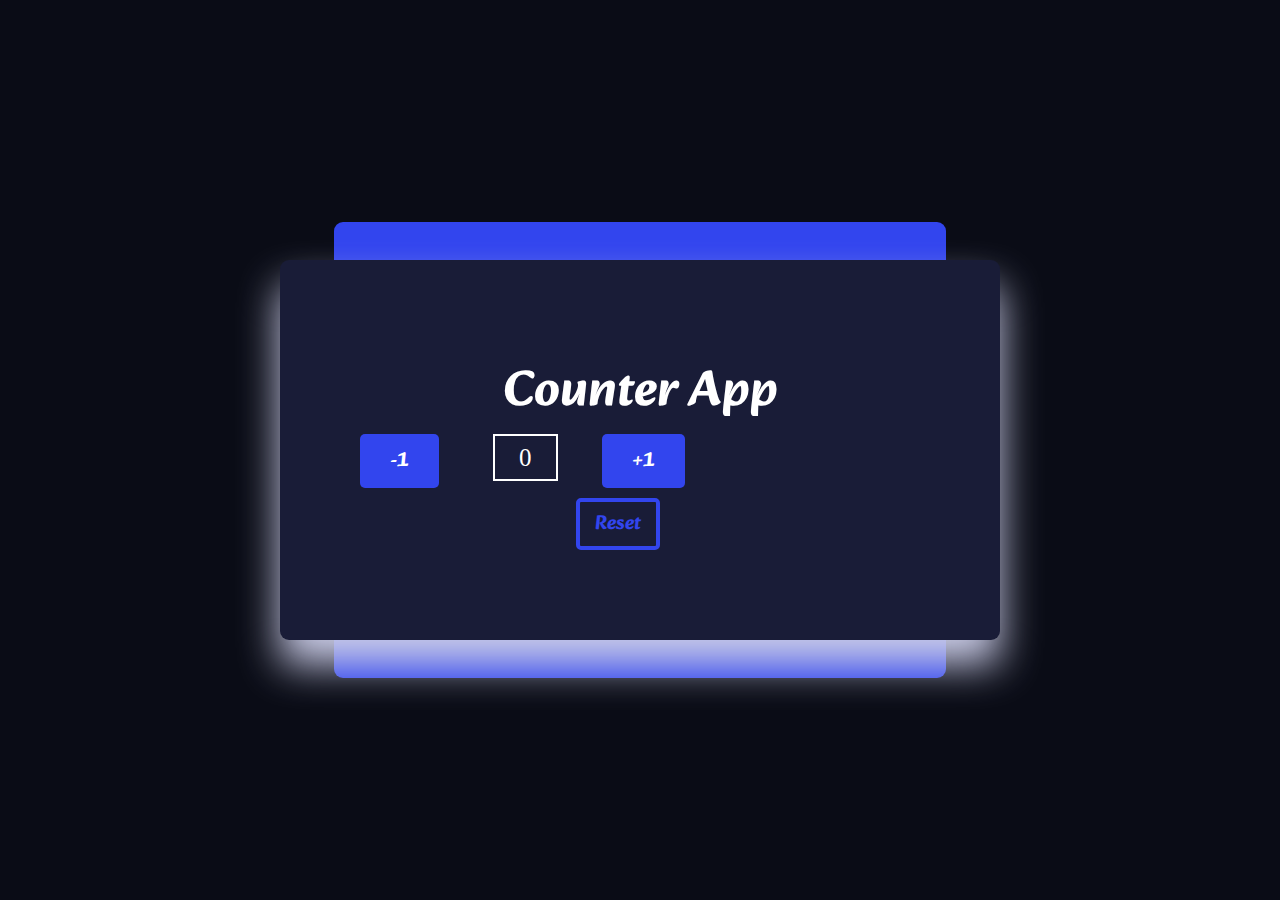
<file: DOM Project/Counter App/index.html>
<!DOCTYPE html>
<html lang="en">
<head>
    <meta charset="UTF-8">
    <meta http-equiv="X-UA-Compatible" content="IE=edge">
    <meta name="viewport" content="width=device-width, initial-scale=1.0">
    <title>Counter App</title>

    <!--Adding CSS link-->
    <link rel="stylesheet" href="style.css"/>

    <!--Font Alkatra-->
    <link rel="preconnect" href="https://fonts.googleapis.com">
    <link rel="preconnect" href="https://fonts.gstatic.com" crossorigin>
    <link href="https://fonts.googleapis.com/css2?family=Alkatra&display=swap" rel="stylesheet">
</head>
<body>
    <!--Counter card-->
    <div class="counter_container">
        <h1>Counter App</h1>

        <div>
            <button id="decrementBtn">-1</button>
            <span id="Value">0</span>
            <button id="incrementBtn">+1</button>
          </div>

          <!--Button for reset value-->
          <div>
            <button id= "resetBtn">Reset</button>
          </div>
         
    </div>
</body>

<!--Adding JS link-->
<script src="script.js"></script>
</html>
</file>
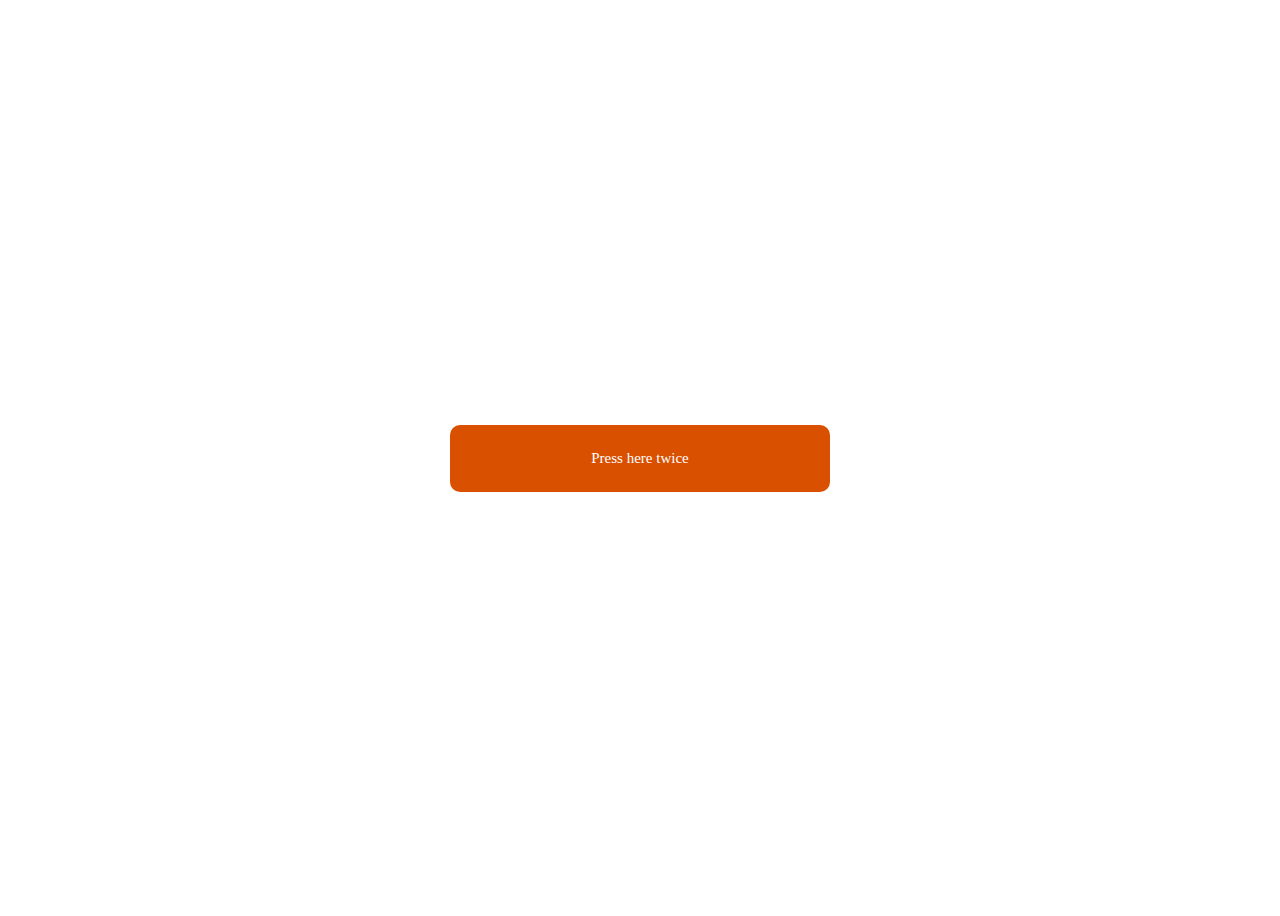
<file: DOM Project/EventListener Project/DoubleClick/index.html>
<!DOCTYPE html>
<html lang="en">
  <head>
    <meta charset="UTF-8" />
    <meta http-equiv="X-UA-Compatible" content="IE=edge" />
    <meta name="viewport" content="width=device-width, initial-scale=1.0" />
    <!--CSS Link-->
    <link rel="stylesheet" href="./style.css" />
    <title>ondoubleclick</title>
  </head>
  <body>
    <div id="box">
      <p class="clickMe">Press here twice </p>
    </div>
  </body>

  <!--JS Link-->
  <script src="./script.js"></script>
</html>
</file>
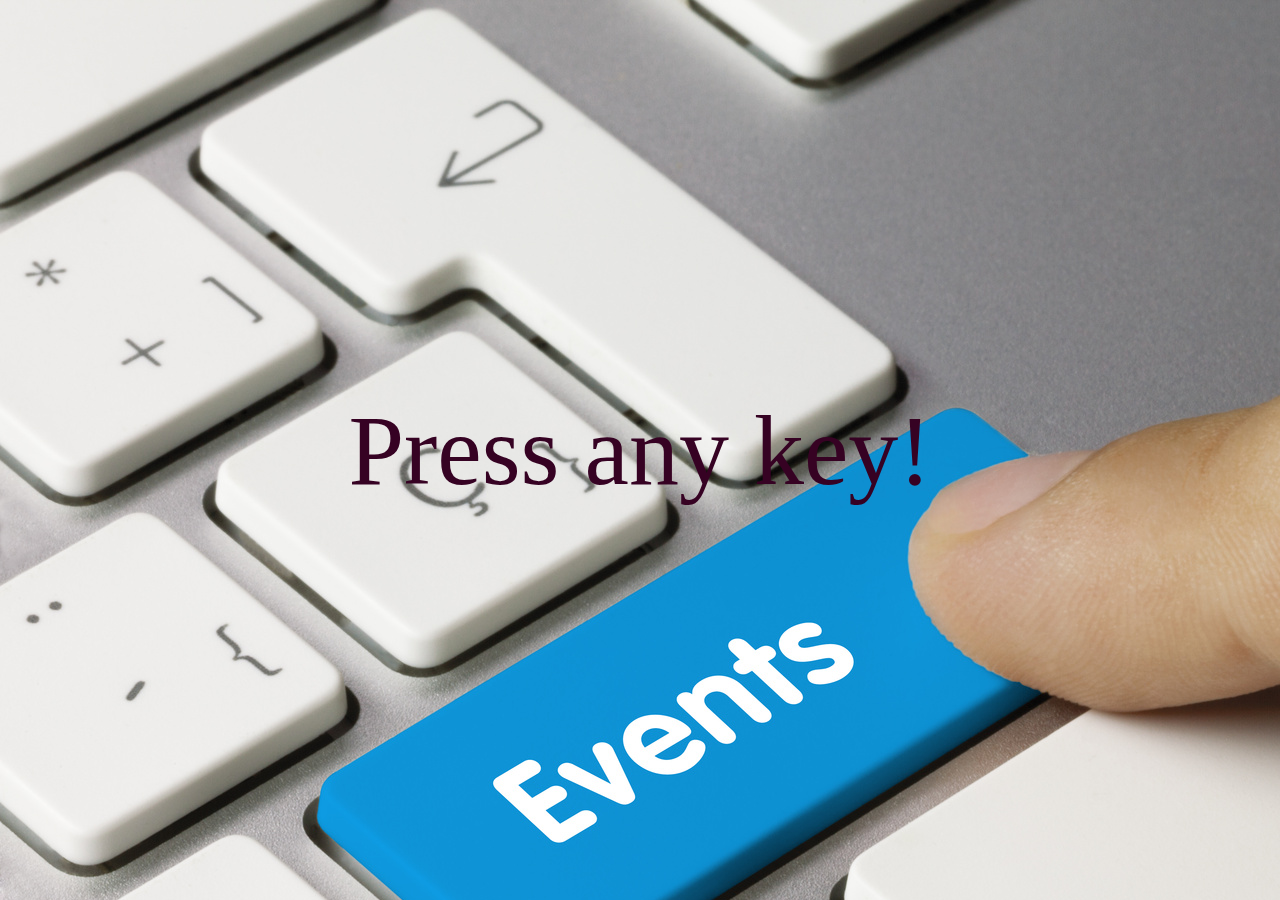
<file: DOM Project/EventListener Project/Keydown-Keyup/index.html>
<!DOCTYPE html>
<html lang="en">
<head>
    <meta charset="UTF-8">
    <meta http-equiv="X-UA-Compatible" content="IE=edge">
    <meta name="viewport" content="width=device-width, initial-scale=1.0">
    <title>Keydown-Keyup</title>
    <!--Adding CSS-->
    <link rel="stylesheet" href="style.css"/>
</head>
<body>
    <div id="container">
        <div id="display">Press any key!</div>
    </div>  
    
    <!--Adding Js-->
    <script src="script.js"></script>
</body>
</html>
</file>
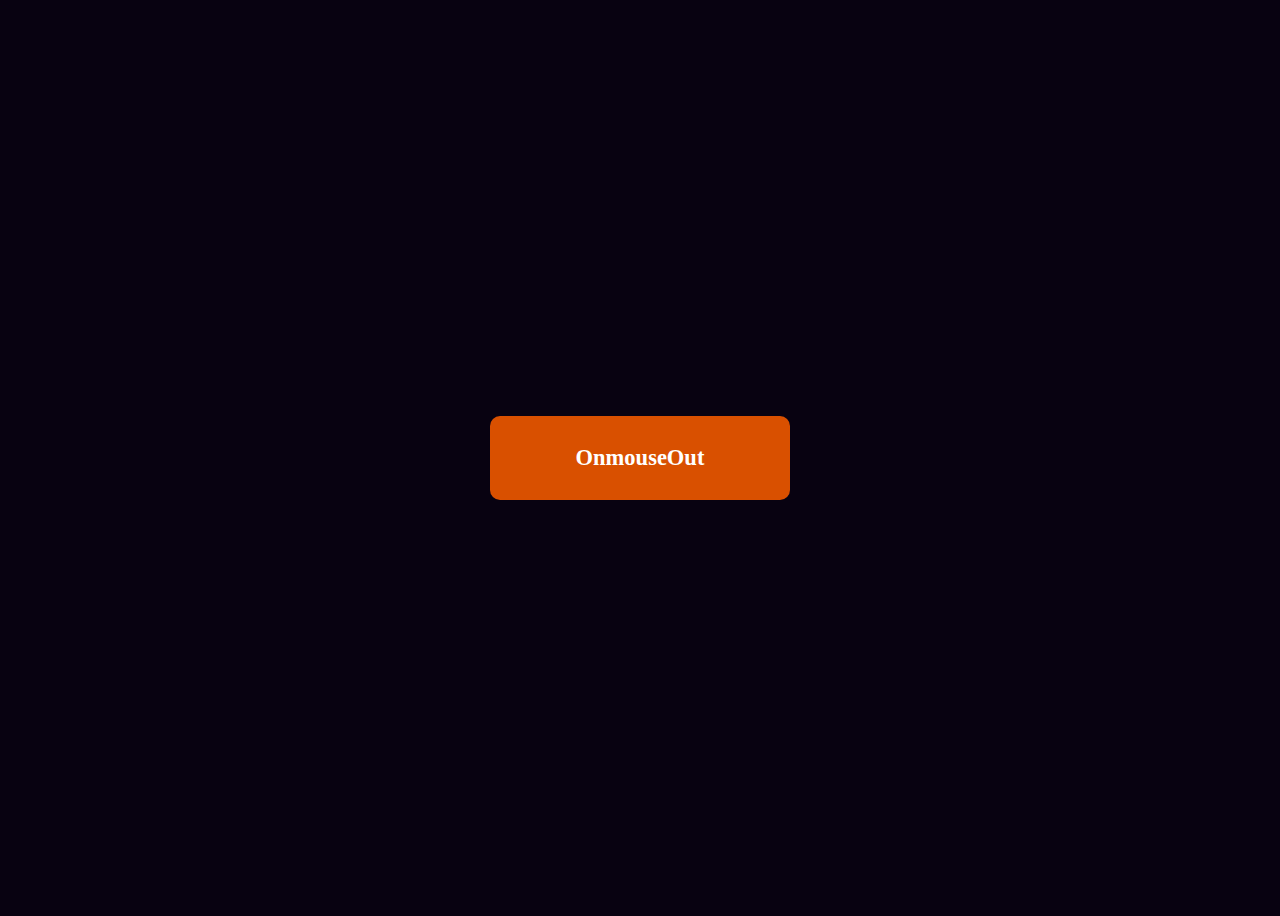
<file: DOM Project/EventListener Project/MouseOut/index.html>
<!DOCTYPE html>
<html lang="en">
<head>
    <meta charset="UTF-8">
    <meta http-equiv="X-UA-Compatible" content="IE=edge">
    <meta name="viewport" content="width=device-width, initial-scale=1.0">
    <!--CSS link-->
    <link rel="stylesheet" href="style.css"/>
    <title>Mouseout</title>
</head>
<body>
    <div id="box">
    <h2>OnmouseOut</h2>
      </div>
    <script src="./script.js"></script>
</body>
</html>
</file>
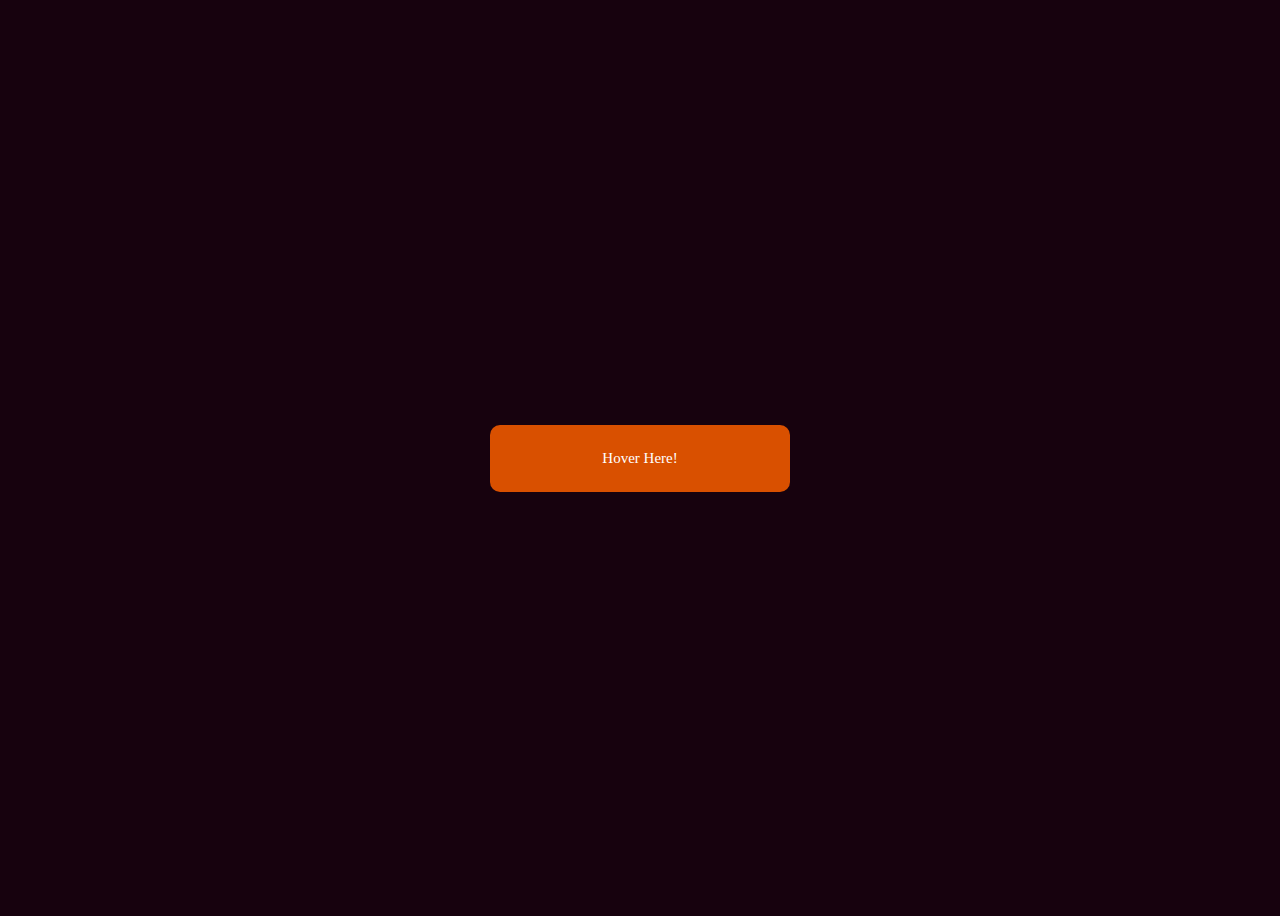
<file: DOM Project/EventListener Project/MouseOver/index.html>
<!DOCTYPE html>
<html lang="en">
  <head>
    <meta charset="UTF-8" />
    <meta http-equiv="X-UA-Compatible" content="IE=edge" />
    <meta name="viewport" content="width=device-width, initial-scale=1.0" />
    <link rel="stylesheet" href="./style.css" />
    <title>MouseOver</title>
  </head>
  <body>
    <div id="box">
      <p class="clickMe">Hover Here!</p>
    </div>
  </body>
  <script src="./script.js"></script>
</html>
</file>
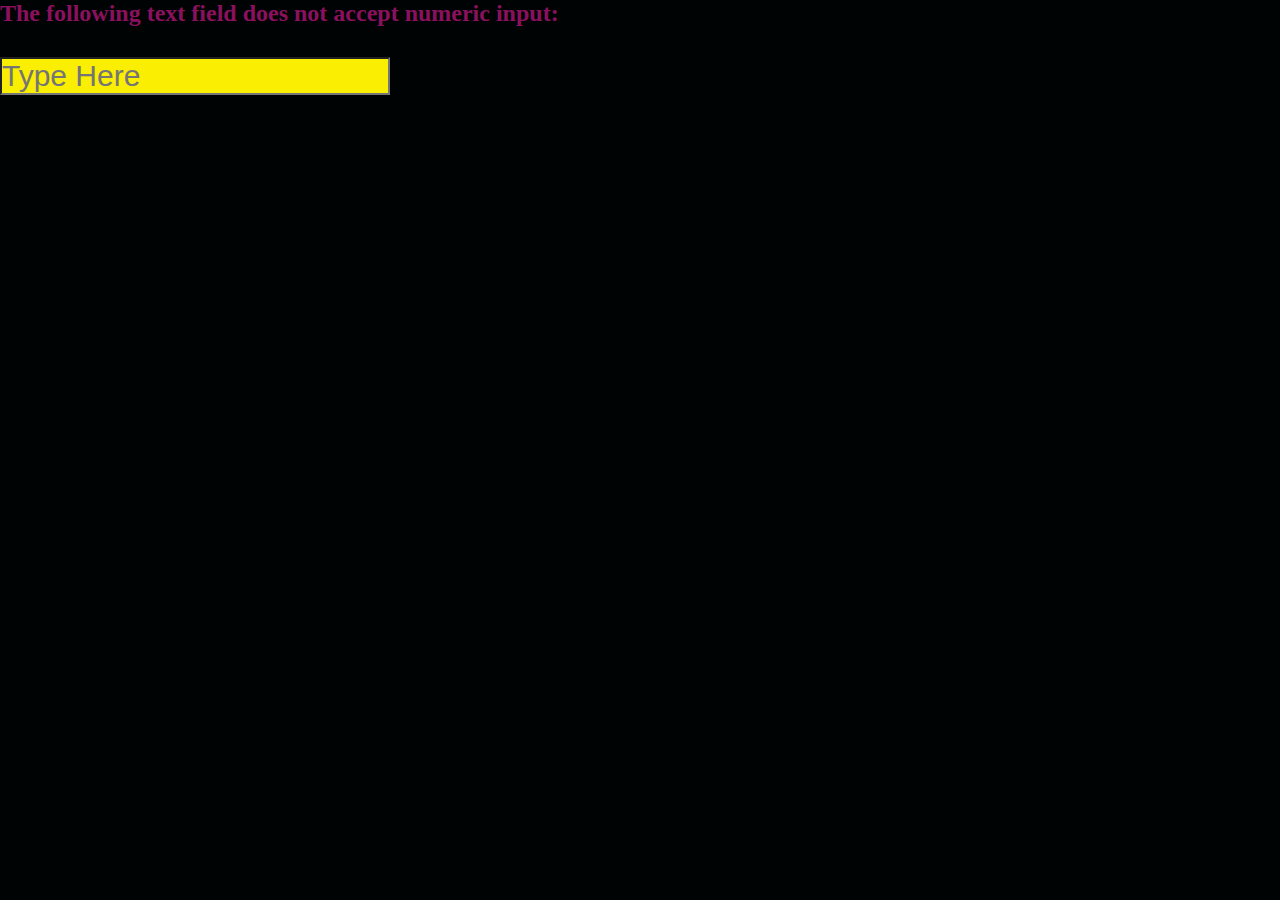
<file: DOM Project/EventListener Project/On key Press/index.html>
<!DOCTYPE html>
<html lang="en">
<head>
    <meta charset="UTF-8">
    <meta http-equiv="X-UA-Compatible" content="IE=edge">
    <meta name="viewport" content="width=device-width, initial-scale=1.0">
    <!--Adding css-->
    <link rel="stylesheet" href="style.css"/>
    <title>On Key Press</title>
</head>
<body>
    <div>
        <h2 id="display">The following text field does not accept numeric input:</h2>
        <input type="text" id="input-box" placeholder="Type Here" onkeypress="return FilterInput (event)" />
    </div>  

   
    <!--Adding Js-->
    <script src="script.js"></script>
</body>
</html>
</file>
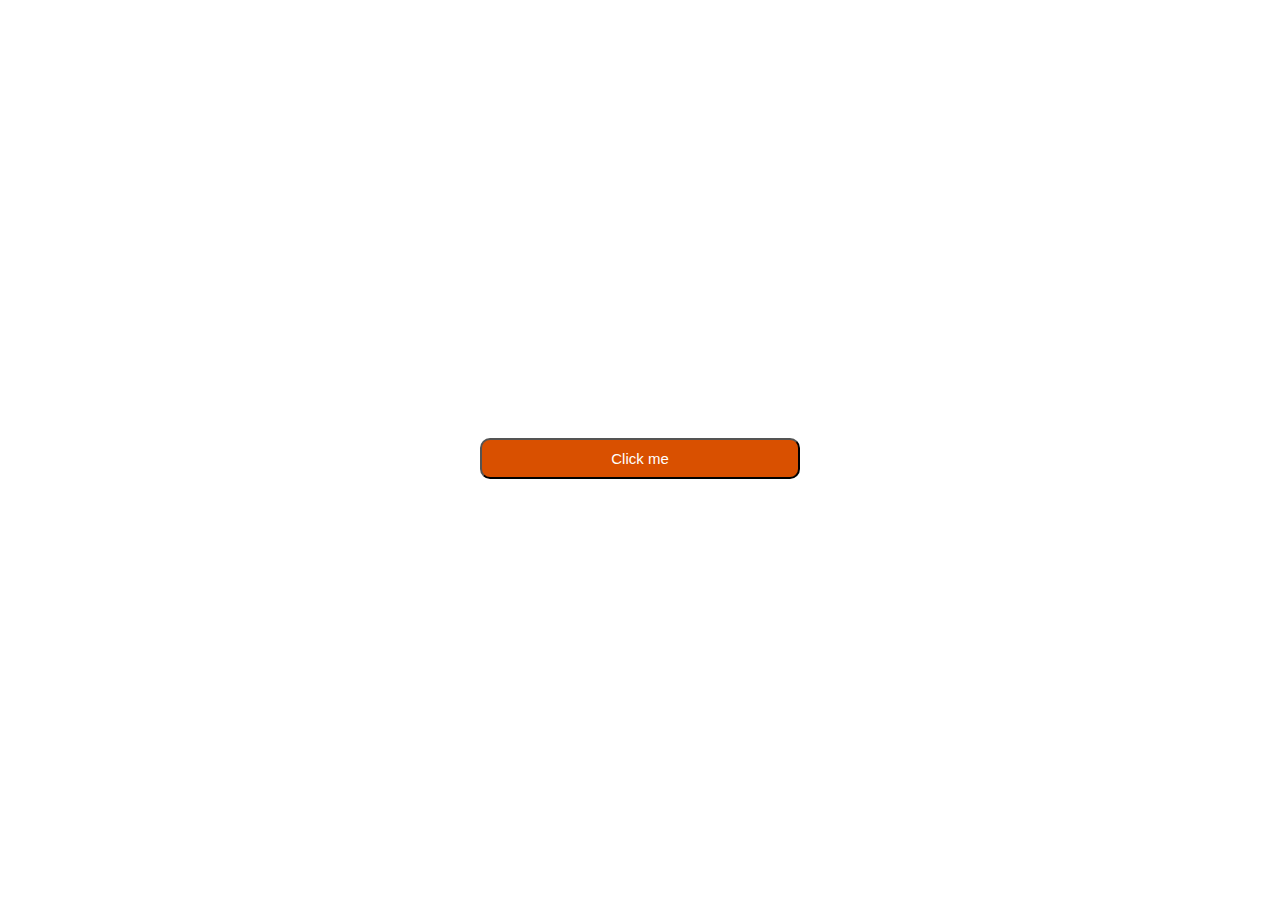
<file: DOM Project/EventListener Project/Onclick/index.html>
<!DOCTYPE html>
<html lang="en">
  <head>
    <meta charset="UTF-8" />
    <meta http-equiv="X-UA-Compatible" content="IE=edge" />
    <meta name="viewport" content="width=device-width, initial-scale=1.0" />
    
    <!--Adding Css-->
    <link rel="stylesheet" href="style.css" />
    <title>Onclick</title>
  </head>

  <body>
    <div id="button">
        <button class="btn">Click me</button>
    </div>
  </body>

  <!--Adding Js-->
  <script src="script.js"></script>
</html>
</file>
<file: DOM Project/Counter App/style.css>
*{
    margin:0;
    padding:0;
    outline:0;
    box-sizing: border-box;
  }
  body {
      display: flex;
      height: 100vh;
      place-items: center;
      justify-content: center;
      background-color: #0a0c16;
  }
  /* designing the container part */
  .counter_container {
      position: relative;
      width: 80vmin;
      background-color: #191c37;
      padding: 90px 40px;
      border-radius: 9px;
      box-shadow: 0 25px 40px  #cacce7;
    }
    .counter_container:after {
      content: "";
      position: absolute;
      width: 85%;
      left: 7.5%;
      height: 120%;
      bottom: -10%;
      background-color: #3245ee;
      z-index: -1;
      border-radius: 9px;
    }
    /* designing the heading */
    h1 {
      text-align: center;
      font-family: 'Alkatra', cursive;
      font-size:50px;
      color: #ffffff;
    }
  
    /* designing the button */
    button {
      padding: 10px 30px;
      font-size: 20px;
      font-weight: bold;
      border: none;
      border-radius: 5px;
      text-decoration: #fcfcff;
      font-family: 'Alkatra', cursive;
      margin-left: 40px;
      background-color:  #3245ee;
      cursor: pointer;
    }
    #Value {
      font-size: 25px;
      padding: 8px 24px;
      border: 2px solid white;
      margin-left: 50px;
      color:#ffffff;
    }
    #decrementBtn{
      color:#ffffff;
    }
    #incrementBtn{
      color:#ffffff;
    }
    #resetBtn{
      padding: 5px 15px;
      background-color: transparent;
      border: 4px solid #3245ee;;
      color:#3245ee;
      margin-top: 10px;
      margin-left:40%;
    }
</file>
<file: DOM Project/EventListener Project/DoubleClick/style.css>
body {
    height: 100vh;
    display: flex;
    justify-content: center;
    align-items: center;
  }
  
  #box {
    width: 20rem;
    padding: 10px 30px;
    background-color: #d95000;
    cursor: pointer;
    color: white;
    text-align: center;
    border-radius: 10px;
    font-size: 15px;
  }
</file>
<file: DOM Project/EventListener Project/Keydown-Keyup/style.css>
*{
    margin: auto;
    padding: auto;
}

@import url('https://fonts.googleapis.com/css2?family=Pacifico&display=swap');

body {
    height: 100vh;
    width: 100vw;
    background-image: url("Keyboard-events-in-Selenium.jpg");
}
#container {
    height: 100vh;
    color: #360223;
    display: flex;
    justify-content: center;
  }
  
#display {
    display: flex;
    justify-content: center;
    font-size: 100px;
    font-family: 'Pacifico', cursive;
  }
</file>
<file: DOM Project/EventListener Project/MouseOut/style.css>
body {
    height: 100vh;
    display: flex;
    background-color: #080211;
    justify-content: center;
    align-items: center;
  }
  
  #box {
    width: 15rem;
    padding: 10px 30px;
    background-color: #d95000;
    cursor: pointer;
    color: white;
    text-align: center;
    border-radius: 10px;
    font-size: 15px;
  }
  /* #box img{
    width: 300px;
    display: flex;
    justify-content: center;
  } */
</file>
<file: DOM Project/EventListener Project/MouseOver/style.css>
body {
    height: 100vh;
    display: flex;
    justify-content: center;
    align-items: center;
    background-color: #17020e;
  }
  
  #box {
    width: 15rem;
    padding: 10px 30px;
    background-color: #d95000;
    cursor: pointer;
    color: white;
    text-align: center;
    border-radius: 10px;
    font-size: 15px;
  }
</file>
<file: DOM Project/EventListener Project/On key Press/style.css>
*{
    margin: 0;
    padding: 0;
}

body {
    background-color: #000304;
}

#display {
    color: #8b105e;
  }
  
#input-box {
    display:flex;
    background-color: #faee03;
    justify-content: center;
    margin-top: 30px;
    font-size: 30px;
  }
</file>
<file: DOM Project/EventListener Project/Onclick/style.css>
body {
    height: 100vh;
    display: flex;
    justify-content: center;
    align-items: center;
  }
  .btn{
    width: 20rem;
    padding: 10px 30px;
    background-color: #d95000;
    cursor: pointer;
    color: white;
    text-align: center;
    border-radius: 10px;
    font-size: 15px;
  }
</file>
